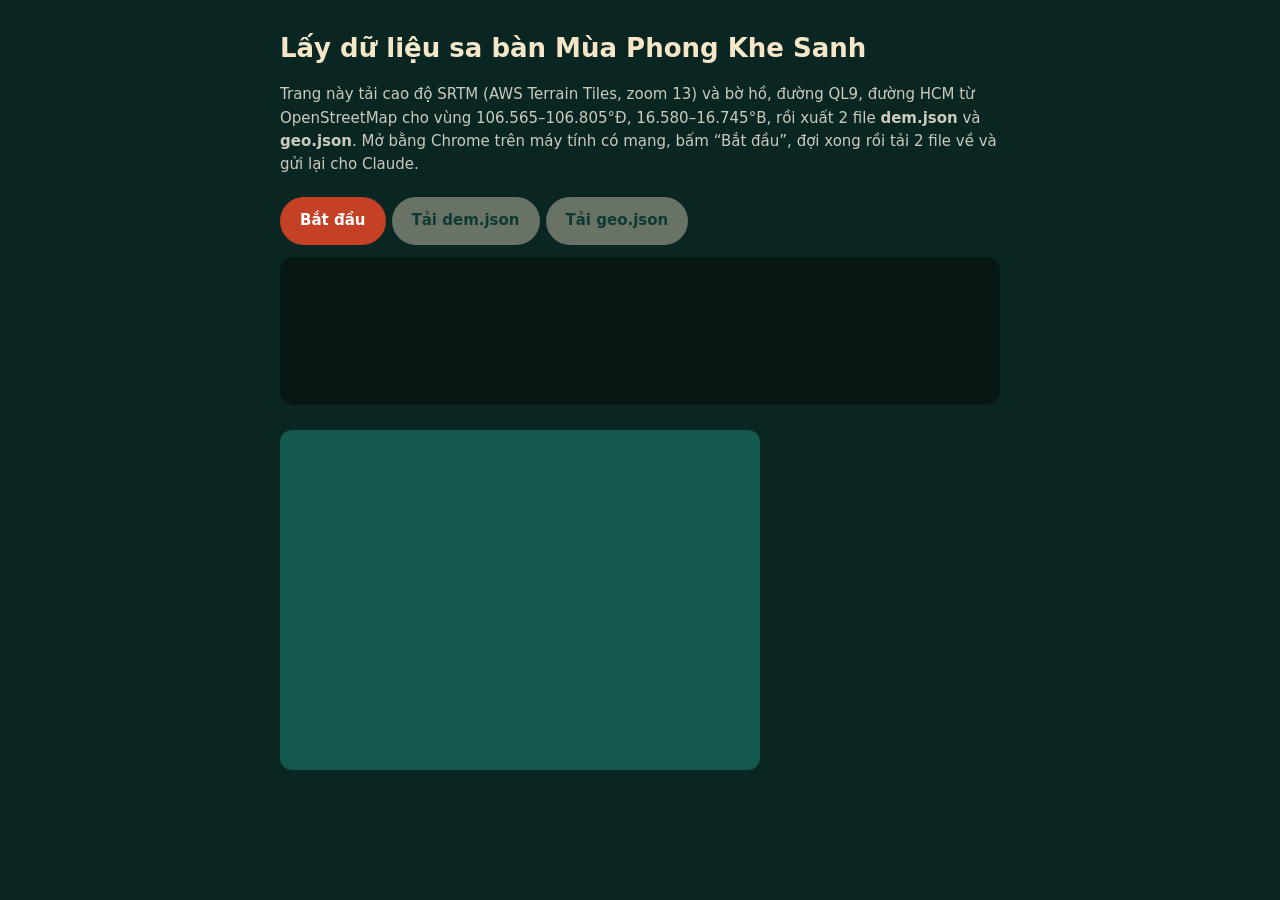
<file: tools/lay-du-lieu.html>
<!DOCTYPE html>
<html lang="vi"><head><meta charset="utf-8"><meta name="viewport" content="width=device-width,initial-scale=1">
<title>Lấy dữ liệu sa bàn Khe Sanh</title>
<style>
body{margin:0;background:#0A2622;color:#FBF4E3;font:15px/1.55 system-ui,sans-serif}
main{max-width:720px;margin:0 auto;padding:28px 16px}
h1{font-size:26px;margin:0 0 6px;color:#F6E7C9}
p{color:rgba(251,244,227,.8)}
button{font:inherit;font-weight:700;border:0;border-radius:999px;padding:12px 20px;cursor:pointer;background:#C44125;color:#fff;margin:6px 6px 0 0}
button.s{background:#F6E7C9;color:#15584F}
button:disabled{opacity:.4;cursor:default}
pre{background:#061714;border-radius:14px;padding:14px;white-space:pre-wrap;font:12.5px/1.5 ui-monospace,monospace;color:#EFCB8F;min-height:120px}
canvas{max-width:100%;border-radius:12px;margin-top:12px;background:#15584F}
</style></head><body><main>
<h1>Lấy dữ liệu sa bàn Mùa Phong Khe Sanh</h1>
<p>Trang này tải cao độ SRTM (AWS Terrain Tiles, zoom 13) và bờ hồ, đường QL9, đường HCM từ OpenStreetMap cho vùng 106.565–106.805°Đ, 16.580–16.745°B, rồi xuất 2 file <b>dem.json</b> và <b>geo.json</b>. Mở bằng Chrome trên máy tính có mạng, bấm “Bắt đầu”, đợi xong rồi tải 2 file về và gửi lại cho Claude.</p>
<button id="go">Bắt đầu</button><button class="s" id="dDem" disabled>Tải dem.json</button><button class="s" id="dGeo" disabled>Tải geo.json</button>
<pre id="log"></pre>
<canvas id="pv" width="480" height="340"></canvas>
<script>
const LON0=106.565,LON1=106.805,LAT0=16.580,LAT1=16.745,W=240,H=170,Z=13,LW=960,LH=680;
const LAKE_SEEDS=[[16.6964,106.6946],[16.7090,106.6810],[16.7080,106.7300]];
const log=s=>{document.getElementById('log').textContent+=s+'\n'};
const tx=lon=>(lon+180)/360*2**Z, ty=lat=>{const r=lat*Math.PI/180;return (1-Math.log(Math.tan(r)+1/Math.cos(r))/Math.PI)/2*2**Z};
let OUT={};
async function tile(x,y){const r=await fetch(`https://s3.amazonaws.com/elevation-tiles-prod/terrarium/${Z}/${x}/${y}.png`);if(!r.ok)throw new Error('tile '+r.status);
  const bm=await createImageBitmap(await r.blob());const c=new OffscreenCanvas(256,256);const g=c.getContext('2d');g.drawImage(bm,0,0);return g.getImageData(0,0,256,256).data;}
async function dem(){
  const x0=Math.floor(tx(LON0)),x1=Math.floor(tx(LON1)),y0=Math.floor(ty(LAT1)),y1=Math.floor(ty(LAT0));
  const tiles={};for(let x=x0;x<=x1;x++)for(let y=y0;y<=y1;y++){log(`tải ô ${x}/${y}`);tiles[x+'/'+y]=await tile(x,y);}
  const e=(fx,fy)=>{const X=Math.floor(fx),Y=Math.floor(fy),t=tiles[X+'/'+Y];const px=Math.min(255,Math.floor((fx-X)*256)),py=Math.min(255,Math.floor((fy-Y)*256));const k=(py*256+px)*4;return t[k]*256+t[k+1]+t[k+2]/256-32768;};
  const u16=new Uint16Array(W*H);let mn=1e9,mx=-1e9;
  for(let j=0;j<H;j++){const lat=LAT1-j/(H-1)*(LAT1-LAT0);for(let i=0;i<W;i++){const lon=LON0+i/(W-1)*(LON1-LON0);
    // trung bình 3x3 điểm con để giảm nhiễu
    let s=0;for(let a=-1;a<=1;a++)for(let b=-1;b<=1;b++)s+=e(tx(lon+a*.00035),ty(lat+b*.00035));const h=Math.max(0,Math.round(s/9));u16[j*W+i]=h;mn=Math.min(mn,h);mx=Math.max(mx,h);}}
  const bytes=new Uint8Array(u16.buffer);let bin='';for(let k=0;k<bytes.length;k++)bin+=String.fromCharCode(bytes[k]);
  OUT.dem={W,H,lon0:LON0,lon1:LON1,lat0:LAT0,lat1:LAT1,b64:btoa(bin),source:'SRTM via AWS Terrain Tiles z13, '+new Date().toISOString().slice(0,10)};
  log(`cao độ: ${mn}–${mx} m`);return u16;
}
async function osm(){
  const bb=`${LAT0},${LON0},${LAT1},${LON1}`;
  const q=`[out:json][timeout:90];(way["natural"="water"](${bb});relation["natural"="water"](${bb});way["landuse"="reservoir"](${bb});relation["landuse"="reservoir"](${bb});way["water"="reservoir"](${bb});way["highway"~"^(trunk|primary|secondary|tertiary)$"](${bb}););out geom;`;
  log('tải OpenStreetMap…');const r=await fetch('https://overpass-api.de/api/interpreter',{method:'POST',body:'data='+encodeURIComponent(q)});if(!r.ok)throw new Error('overpass '+r.status);return (await r.json()).elements;
}
const P=(lat,lon)=>[(lon-LON0)/(LON1-LON0)*LW,(LAT1-lat)/(LAT1-LAT0)*LH];
function ringsOf(el){const out=[];if(el.type==='way'&&el.geometry)out.push({role:'outer',g:el.geometry});if(el.type==='relation')for(const m of el.members||[])if(m.geometry)out.push({role:m.role||'outer',g:m.geometry});return out;}
function bboxHit(rs){for(const [la,lo] of LAKE_SEEDS){for(const r of rs){if(r.role!=='outer')continue;let a=1e9,b=-1e9,c=1e9,d=-1e9;for(const p of r.g){a=Math.min(a,p.lat);b=Math.max(b,p.lat);c=Math.min(c,p.lon);d=Math.max(d,p.lon);}if(la>=a-.002&&la<=b+.002&&lo>=c-.002&&lo<=d+.002)return true;}}return false;}
async function run(){
  document.getElementById('go').disabled=true;
  try{
    const hm=await dem();
    const els=await osm();
    const water=els.filter(e=>(e.tags||{}).natural==='water'||(e.tags||{}).landuse==='reservoir'||(e.tags||{}).water==='reservoir');
    const lakes=water.filter(e=>bboxHit(ringsOf(e)));
    log(`mặt nước OSM: ${water.length}, chọn hồ Rào Quán: ${lakes.length} (${lakes.map(e=>(e.tags.name||'không tên')).join(', ')})`);
    const c=new OffscreenCanvas(LW,LH),g=c.getContext('2d');g.fillStyle='#000';g.fillRect(0,0,LW,LH);
    g.beginPath();for(const e of lakes)for(const r of ringsOf(e)){r.g.forEach((p,k)=>{const [x,y]=P(p.lat,p.lon);k?g.lineTo(x,y):g.moveTo(x,y);});g.closePath();}
    g.fillStyle='#fff';g.fill('evenodd');
    const blob=await c.convertToBlob({type:'image/png'});const buf=new Uint8Array(await blob.arrayBuffer());let bin='';for(const v of buf)bin+=String.fromCharCode(v);
    // mực nước: trung vị cao độ dưới mặt nạ
    const md=g.getImageData(0,0,LW,LH).data;const hs=[];for(let j=0;j<H;j++)for(let i=0;i<W;i++){const x=Math.floor((i+.5)/W*LW),y=Math.floor((j+.5)/H*LH);if(md[(y*LW+x)*4]>127)hs.push(hm[j*W+i]);}
    hs.sort((a,b)=>a-b);const level=hs.length?hs[Math.floor(hs.length*.5)]:460;
    const roads=els.filter(e=>e.type==='way'&&(e.tags||{}).highway&&e.geometry).map(e=>({hw:e.tags.highway,ref:e.tags.ref||'',name:e.tags.name||'',pts:e.geometry.map(p=>[+p.lat.toFixed(5),+p.lon.toFixed(5)])}));
    log(`đường: ${roads.length} đoạn (${[...new Set(roads.map(r=>r.ref||r.name).filter(Boolean))].slice(0,12).join(' · ')})`);
    OUT.geo={source:'OpenStreetMap contributors (ODbL), '+new Date().toISOString().slice(0,10),lake:btoa(bin),lakeLevel:level,roads};
    log(`mực nước hồ ước tính: ${level} m (trung vị SRTM dưới mặt hồ)`);
    const pv=document.getElementById('pv').getContext('2d');pv.drawImage(await createImageBitmap(blob),0,0,480,340);
    pv.strokeStyle='#FBF4E3';pv.lineWidth=1.5;for(const r of roads){pv.beginPath();r.pts.forEach(([la,lo],k)=>{const [x,y]=P(la,lo);k?pv.lineTo(x/2,y/2):pv.moveTo(x/2,y/2);});pv.stroke();}
    document.getElementById('dDem').disabled=document.getElementById('dGeo').disabled=false;log('XONG. Tải 2 file và gửi lại.');
  }catch(e){log('LỖI: '+e.message);document.getElementById('go').disabled=false;}
}
function save(name,obj){const a=document.createElement('a');a.href=URL.createObjectURL(new Blob([JSON.stringify(obj)],{type:'application/json'}));a.download=name;a.click();}
document.getElementById('go').onclick=run;
document.getElementById('dDem').onclick=()=>save('dem.json',OUT.dem);
document.getElementById('dGeo').onclick=()=>save('geo.json',OUT.geo);
</script></main></body></html>
</file>
